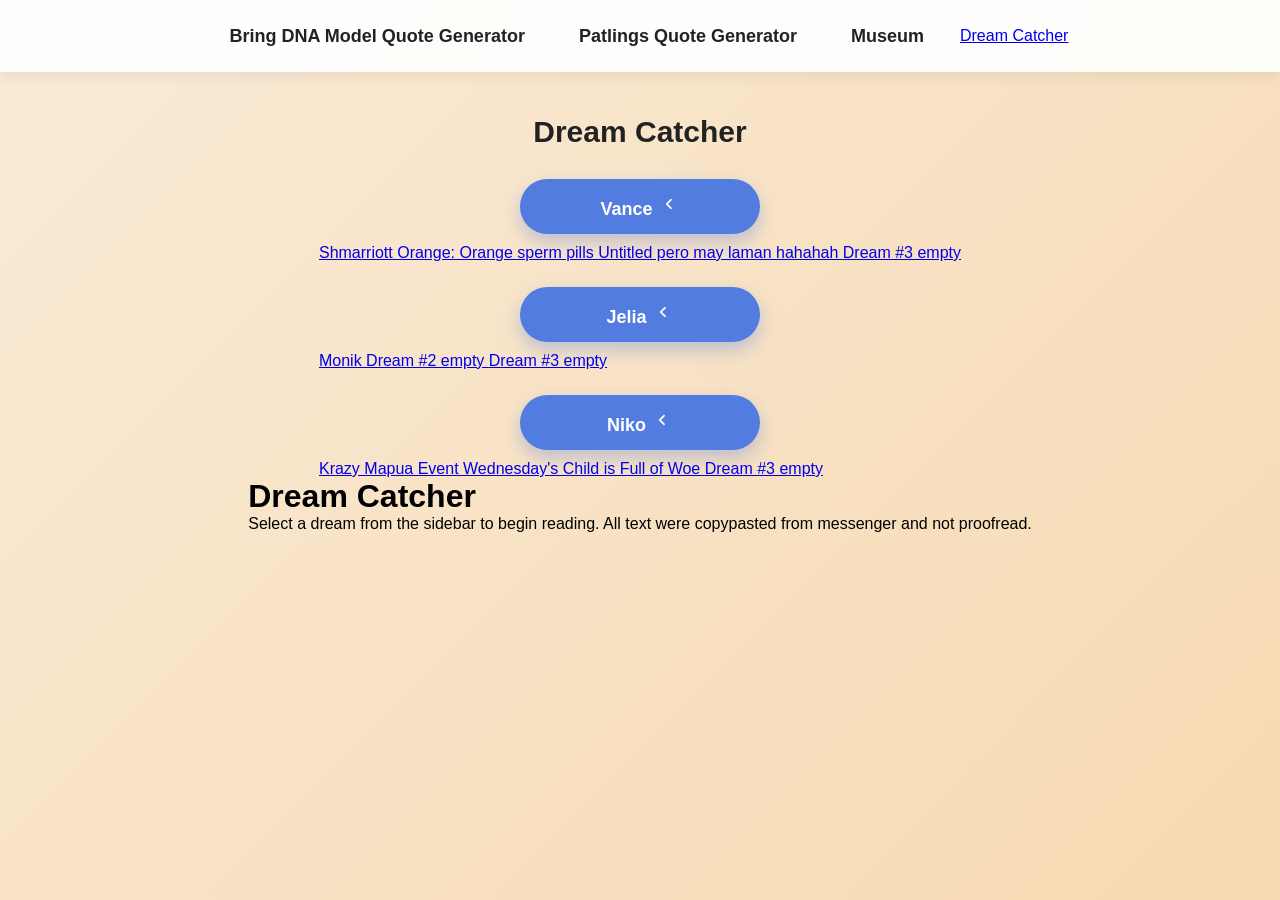
<file: dream.html>
<!doctype html>
<html lang="en">
  <head>
    <meta charset="UTF-8" />
    <meta name="viewport" content="width=device-width, initial-scale=1.0" />
    <title>Dream Catcher</title>
    <link rel="stylesheet"href="https://fonts.googleapis.com/css2?family=Material+Symbols+Rounded" />
    <link rel="stylesheet" href="style.css" />
  </head>

  <body id="dream-body">
    <nav class="navbar">
      <a id="home" href="index.html">Bring DNA Model Quote Generator</a>
      <a id="patlink" href="patlings.html">Patlings Quote Generator</a>
      <a id="museum" href="museum.html">Museum</a>
      <a id="dream" href="dream.html">Dream Catcher</a>
    </nav>

    <aside class="dream-sidebar">
      <h2 class="sidebar-title">Dream Catcher</h2>

      <div class="dropdown">
        <button class="dropdown-btn">
          Vance
          <span class="material-symbols-rounded arrow">chevron_left</span>
        </button>

        <div class="dropdown-content">
          <a
            href="#"
            onclick="
              showDream('vance1');
              return false;
            "
          >
            Shmarriott Orange: Orange sperm pills
          </a>

          <a
            href="#"
            onclick="
              showDream('vance2');
              return false;
            "
          >
            Untitled pero may laman hahahah
          </a>

          <a
            href="#"
            onclick="
              showDream('vance3');
              return false;
            "
          >
            Dream #3 empty
          </a>
        </div>
      </div>

      <div class="dropdown">
        <button class="dropdown-btn">
          Jelia
          <span class="material-symbols-rounded arrow">chevron_left</span>
        </button>
        <div class="dropdown-content">
          <a
            href="#"
            onclick="
              showDream('jelia1');
              return false;
            "
          >
            Monik
          </a>

          <a
            href="#"
            onclick="
              showDream('jelia2');
              return false;
            "
          >
            Dream #2 empty
          </a>

          <a
            href="#"
            onclick="
              showDream('jelia3');
              return false;
            "
          >
            Dream #3 empty
          </a>
        </div>
      </div>

      <div class="dropdown">
        <button class="dropdown-btn">
          Niko
          <span class="material-symbols-rounded arrow">chevron_left</span>
        </button>

        <div class="dropdown-content">
          <a
            href="#"
            onclick="
              showDream('niko1');
              return false;
            "
          >
            Krazy Mapua Event
          </a>

          <a
            href="#"
            onclick="
              showDream('niko2');
              return false;
            "
          >
            Wednesday's Child is Full of Woe
          </a>

          <a
            href="#"
            onclick="
              showDream('niko3');
              return false;
            "
          >
            Dream #3 empty
          </a>
        </div>
      </div>
    </aside>

    <main class="dream-content">
      <h1 id="dream-title">Dream Catcher</h1>

      <div id="dream-text">
        <p>Select a dream from the sidebar to begin reading. All text were copypasted from messenger and not proofread.</p>
      </div>
    </main>
    <script src="script-4.js"></script>
  </body>
</html>
</file>
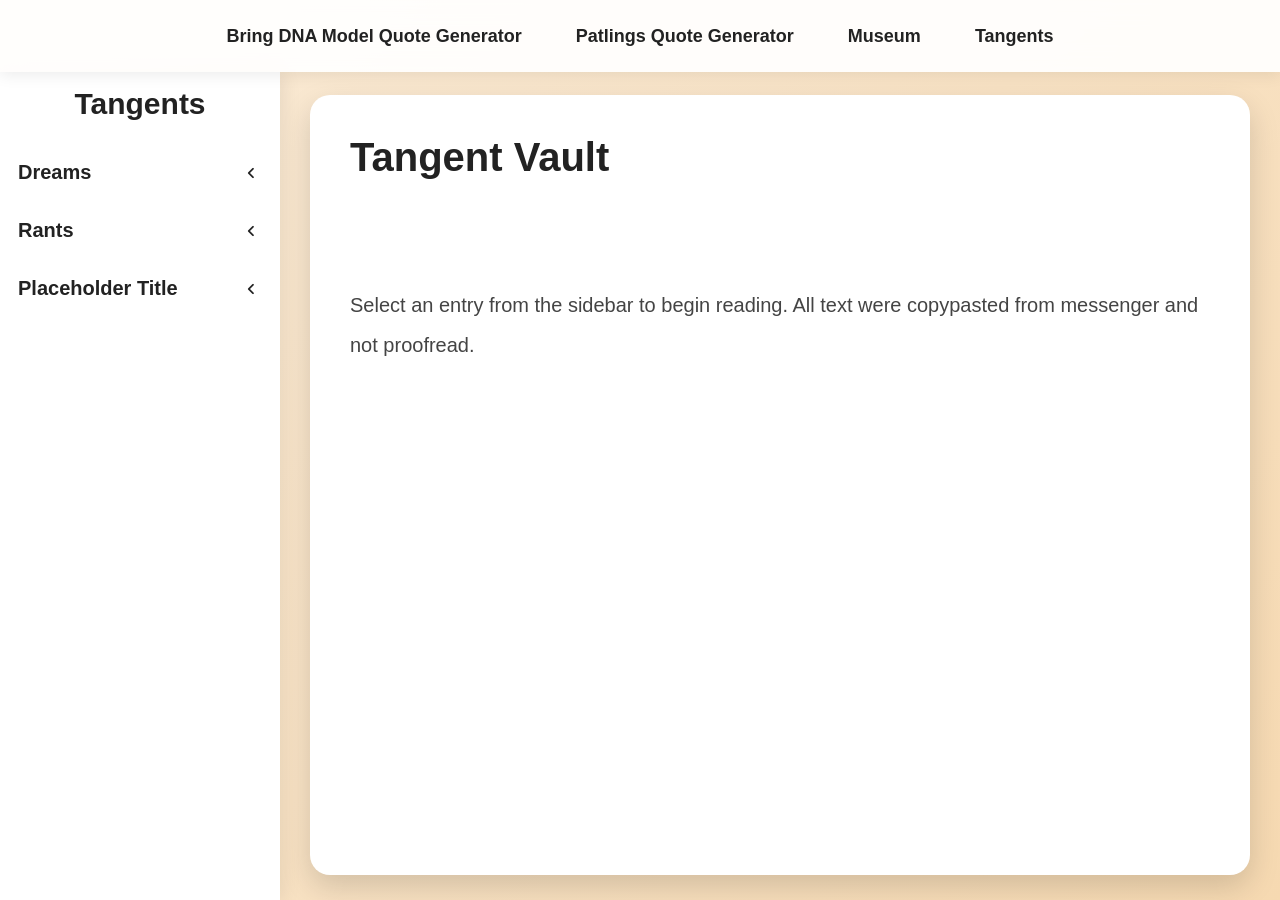
<file: tangents.html>
<!doctype html>
<html lang="en">

<head>
  <meta charset="UTF-8" />
  <meta name="viewport" content="width=device-width, initial-scale=1.0" />
  <title>Tangents</title>
  <link rel="stylesheet" href="https://fonts.googleapis.com/css2?family=Material+Symbols+Rounded" />
  <link rel="stylesheet" href="style.css" />
</head>

<body id="tangent-body">
  <nav class="navbar">
    <a id="home" href="index.html">Bring DNA Model Quote Generator</a>
    <a id="patlink" href="patlings.html">Patlings Quote Generator</a>
    <a id="museum" href="museum.html">Museum</a>
    <a id="tangent" href="tangents.html">Tangents</a>
  </nav>

  <aside class="tangent-sidebar">
    <h2 class="sidebar-title">Tangents</h2>

    <div class="tangent-section">
      <button class="tangent-section-btn">
        Dreams
        <span class="material-symbols-rounded arrow">chevron_left</span>
      </button>

      <div class="tangent-section-content">
        <a href="#" onclick="showTangent('shortdreams'); return false;">Short Dreams</a>
        <a href="#" onclick="showTangent('vance1'); return false;">Shmarriott Orange: Orange sperm pills</a>
        <a href="#" onclick="showTangent('vance2'); return false;">Dilemma of Andy Sobisol</a>
        <a href="#" onclick="showTangent('vance3'); return false;">KC FUCKING DIES</a>
        <a href="#" onclick="showTangent('vance4'); return false;">Reoccurring Virus Dream</a>
        <a href="#" onclick="showTangent('vance5'); return false;">Believing in the Caring Hearts Foundation</a>
        <a href="#" onclick="showTangent('vance6'); return false;">/kill yourself</a>
        <a href="#" onclick="showTangent('vance7'); return false;">Linda Evangelista</a>
        <a href="#" onclick="showTangent('vance8'); return false;">Hacked Dream</a>
        <a href="#" onclick="showTangent('vance9'); return false;">Reoccurring Urban Mall Dream</a>
        <a href="#" onclick="showTangent('vance10'); return false;">Reoccurring Badlands Dream #2 (The really cool one)</a>

        <a href="#" onclick="showTangent('jelia1'); return false;">Monik</a>

        <a href="#" onclick="showTangent('niko1'); return false;">Krazy Mapua Event</a>
        <a href="#" onclick="showTangent('niko2'); return false;">Wednesday's Child is Full of Woe</a>
        <a href="#" onclick="showTangent('niko3'); return false;">NANDITO NANAMAN SI SAMANTHA R.(the r stands for rennaissance) LORENZO.</a>
        <a href="#" onclick="showTangent('niko4'); return false;">Mapua-IHMCP Killer</a>
        <a href="#" onclick="showTangent('niko5'); return false;">PRINCE FUCKING DIES THEN GETS CAUGHT CHEATING</a>
        <a href="#" onclick="showTangent('niko6'); return false;">White Haired Gay Boy</a>
        <a href="#" onclick="showTangent('niko7'); return false;">Why Do I Keep Getting Chased???</a>

        <a href="#" onclick="showTangent('gil12'); return false;">Dream #2 empty</a>
        <a href="#" onclick="showTangent('jelia3'); return false;">Dream #3 empty</a>

      </div>
    </div>

    <div class="tangent-section">
      <button class="tangent-section-btn">
        Rants
        <span class="material-symbols-rounded arrow">chevron_left</span>
      </button>

      <div class="tangent-section-content">
        <a href="#" onclick="showTangent('rant1'); return false;">Christopher Nolan's Odyssey</a>
        <a href="#" onclick="showTangent('rant2'); return false;">Toph x Zuko</a>
        <a href="#" onclick="showTangent('rant3'); return false;">Trans People and Restrooms</a>
      </div>
    </div>

    <div class="tangent-section">
      <button class="tangent-section-btn">
        Placeholder Title
        <span class="material-symbols-rounded arrow">chevron_left</span>
      </button>

      <div class="tangent-section-content">
        <a href="#" onclick="showTangent('placeholder1'); return false;">Placeholder 1</a>
        <a href="#" onclick="showTangent('placeholder2'); return false;">Placeholder 2</a>
        <a href="#" onclick="showTangent('placeholder3'); return false;">Placeholder 3</a>
      </div>
    </div>
  </aside>

  <main class="tangent-content">
    <h1 id="tangent-title">Tangent Vault</h1>
    <div id="tangent-text">
      <p>Select an entry from the sidebar to begin reading. All text were copypasted from messenger and not proofread.
      </p>
    </div>
  </main>

  <script src="script-4.js"></script>
</body>

</html>
</file>
<file: style.css>
* {
  margin: 0;
  padding: 0;
  box-sizing: border-box;
  font-family: "Franklin Gothic Medium", "Century Gothic", sans-serif;
}

html {
  scroll-behavior: smooth;
}

body {
  min-height: 100vh;
  background: linear-gradient(135deg, antiquewhite, #f6d9b1);
  display: flex;
  flex-direction: column;
  align-items: center;
  padding: 100px 30px 40px;
}

.navbar {
  position: fixed;
  top: 0;
  left: 0;
  width: 100%;
  height: 72px;
  display: flex;
  justify-content: center;
  align-items: center;
  gap: 18px;
  background: rgba(255, 255, 255, 0.92);
  backdrop-filter: blur(12px);
  box-shadow: 0 3px 15px rgba(0, 0, 0, 0.08);
  transition: transform 0.35s ease;
  z-index: 9999;
}

.navbar.hide {
  transform: translateY(-100%);
}

#home,
#patlink,
#museum,
#tangent {
  text-decoration: none;
  color: #222;
  font-size: 18px;
  font-weight: bold;
  padding: 10px 18px;
  border-radius: 999px;
  transition: 0.25s;
}

#home:hover,
#patlink:hover,
#museum:hover,
#tangent:hover {
  color: rgb(70, 110, 230);
  background: rgba(82, 124, 224, 0.08);
  transform: translateY(-2px);
}

#title {
  font-size: 42px;
  color: #222;
  margin-bottom: 28px;
  text-align: center;
}

.container {
  width: min(820px, 95%);
  background: white;
  border-radius: 20px;
  padding: 35px;
  box-shadow: 0 12px 30px rgba(0, 0, 0, 0.18);
}

.quote-container {
  min-height: 170px;
  display: flex;
  align-items: center;
}

#quote {
  font-size: 22px;
  line-height: 1.8;
  white-space: pre-line;
  font-family: "Century Gothic";
}

button {
  display: block;
  width: 240px;
  margin: 25px auto 10px;
  padding: 14px;
  border: none;
  border-radius: 999px;
  background: rgb(82, 124, 224);
  color: white;
  font-size: 18px;
  font-weight: bold;
  cursor: pointer;
  transition: 0.25s;
  box-shadow: 0 8px 18px rgba(82, 124, 224, 0.35);
}

#btn:hover {
  transform: translateY(-3px);
  box-shadow: 0 12px 25px rgba(82, 124, 224, 0.45);
}

.view-photo {
  display: none;
  width: fit-content;
  margin: 12px auto 0;
  color: rgb(82, 124, 224);
  font-weight: bold;
  cursor: pointer;
  transition: 0.2s;
}

.view-photo:hover {
  color: #355fd6;
}

.popup {
  display: none;
  position: fixed;
  inset: 0;
  background: rgba(0, 0, 0, 0.85);
  justify-content: center;
  align-items: center;
  z-index: 10000;
}

.popup img,
.popup video {
  max-width: 90%;
  max-height: 90%;
  border-radius: 14px;
  box-shadow: 0 10px 30px rgba(0, 0, 0, 0.35);
}

#close {
  position: absolute;
  top: 25px;
  right: 35px;
  font-size: 48px;
  color: white;
  cursor: pointer;
}

#museum-body {
  justify-content: flex-start;
  align-items: center;
  padding: 100px 30px 40px;
  overflow-x: hidden;
}

.museum-layout {
  width: min(1450px, 95vw);
  height: 760px;
  min-height: 0;
  display: grid;
  grid-template-columns: 360px minmax(0, 1fr);
  gap: 25px;
  margin-bottom: 0;
}

.gallery-panel {
  width: 100%;
  height: 100%;
  background: white;
  border-radius: 20px;
  padding: 18px;
  display: flex;
  flex-direction: column;
  min-height: 0;
  overflow: hidden;
  box-shadow: 0 10px 25px rgba(0, 0, 0, 0.15);
}

.gallery-panel h2 {
  flex: 0 0 auto;
  text-align: center;
  margin: 0 0 15px;
  color: #333;
}

.gallery-tabs {
  display: flex;
  flex: 0 0 auto;
  width: 100%;
  gap: 8px;
  margin-bottom: 15px;
  padding: 4px;
  background: #f1f1f1;
  border-radius: 999px;
}

.gallery-tab {
  flex: 1;
  width: auto;
  margin: 0;
  padding: 10px 8px;
  border: none;
  border-radius: 999px;
  background: transparent;
  color: #555;
  font-size: 15px;
  font-weight: bold;
  box-shadow: none;
}

.gallery-tab:hover {
  transform: none;
  background: rgba(82, 124, 224, 0.1);
  color: #355fd6;
}

.gallery-tab.active {
  background: #527ce0;
  color: white;
  box-shadow: 0 4px 10px rgba(82, 124, 224, 0.25);
}

.gallery-section {
  display: none;
  flex: 1;
  min-height: 0;
  overflow: hidden;
}

.gallery-section.active {
  display: flex;
}

.gallery-grid {
  width: 100%;
  height: 100%;
  min-height: 0;
  display: grid;
  grid-template-columns: repeat(3, minmax(0, 1fr));
  grid-auto-rows: max-content;
  align-content: start;
  overflow-y: auto;
  overflow-x: hidden;
  padding: 5px 8px 5px 5px;
}

.gallery-grid::-webkit-scrollbar,
.pdf-gallery::-webkit-scrollbar {
  width: 8px;
}

.gallery-grid::-webkit-scrollbar-track,
.pdf-gallery::-webkit-scrollbar-track {
  background: #f1f1f1;
  border-radius: 999px;
}

.gallery-grid::-webkit-scrollbar-thumb,
.pdf-gallery::-webkit-scrollbar-thumb {
  background: #c4c4c4;
  border-radius: 999px;
}

.gallery-grid::-webkit-scrollbar-thumb:hover,
.pdf-gallery::-webkit-scrollbar-thumb:hover {
  background: #999;
}

.gallery-item {
  position: relative;
  width: 100%;
  aspect-ratio: 1 / 1;
  overflow: hidden;
  border-radius: 3px;
  cursor: pointer;
  transition:
    transform 0.25s,
    box-shadow 0.25s;
  background: #111;
  min-width: 0;
}

.gallery-item:hover {
  transform: scale(1.03);
  box-shadow: 0 5px 18px rgba(0, 0, 0, 0.25);
}

.gallery-item img,
.gallery-item video {
  width: 100%;
  height: 100%;
  object-fit: cover;
  display: block;
}

.gallery-item video {
  pointer-events: none;
}

.gallery-item.video-item::after {
  content: "▶";
  position: absolute;
  left: 50%;
  top: 50%;
  transform: translate(-50%, -50%);
  width: 42px;
  height: 42px;
  border-radius: 50%;
  background: rgba(0, 0, 0, 0.7);
  color: white;
  display: flex;
  align-items: center;
  justify-content: center;
  font-size: 18px;
  padding-left: 3px;
  pointer-events: none;
}

.pdf-gallery {
  width: 100%;
  height: 100%;
  min-height: 0;
  display: flex;
  flex-direction: column;
  gap: 12px;
  overflow-y: auto;
  overflow-x: hidden;
  padding: 5px 8px 5px 5px;
}

.pdf-card {
  width: 100%;
  min-height: 68px;
  flex: 0 0 auto;
  background: #f7f7f7;
  border: 1px solid #ddd;
  border-radius: 12px;
  padding: 18px 20px;
  display: flex;
  align-items: center;
  cursor: pointer;
  user-select: none;
  -webkit-user-select: none;
  transition:
    background 0.2s,
    border-color 0.2s,
    transform 0.2s,
    box-shadow 0.2s;
}

.pdf-card:hover {
  background: #eef3ff;
  border-color: #527ce0;
  transform: translateY(-2px);
  box-shadow: 0 5px 12px rgba(0, 0, 0, 0.1);
}

.pdf-card-title {
  width: 100%;
  color: #222;
  font-size: 16px;
  font-weight: bold;
  line-height: 1.5;
  word-break: break-word;
  overflow-wrap: anywhere;
  text-align: left;
}

.preview-panel {
  background: white;
  border-radius: 20px;
  padding: 25px;
  min-width: 0;
  min-height: 0;
  box-shadow: 0 10px 25px rgba(0, 0, 0, 0.15);
  display: flex;
  flex-direction: column;
  gap: 20px;
  overflow: hidden;
}

.preview-media {
  width: 100%;
  height: 430px;
  min-height: 0;
  flex: 0 0 430px;
  background: #f4f4f4;
  border-radius: 15px;
  overflow: hidden;
  display: flex;
  justify-content: center;
  align-items: center;
}

#preview-image,
#preview-video {
  width: 100%;
  height: 100%;
  object-fit: contain;
  border-radius: 15px;
}

#preview-image {
  cursor: pointer;
  transition: transform 0.25s;
}

#preview-image:hover {
  transform: scale(1.01);
}

#preview-video {
  display: none;
  background: #111;
}

.image-info {
  min-height: 0;
  overflow-y: auto;
  padding: 5px 5px 10px;
  font-family: "Century Gothic";
}

#photo-title {
  margin-bottom: 16px;
  color: #222;
  line-height: 1.35;
}

#photo-story {
  line-height: 1.8;
  margin-bottom: 25px;
  color: #444;
}

.image-info h3 {
  margin-bottom: 12px;
  color: #333;
}

#photo-tags {
  display: flex;
  flex-wrap: wrap;
  gap: 10px;
  padding-bottom: 5px;
}

.tag {
  padding: 8px 15px;
  border-radius: 999px;
  background: #dce8ff;
  color: #355fd6;
  cursor: pointer;
  transition: 0.25s;
  user-select: none;
}

.tag:hover {
  background: #355fd6;
  color: white;
}

.audio-panel {
  width: min(1450px, 95vw);
  margin-top: 25px;
  background: white;
  border-radius: 20px;
  padding: 25px;
  box-shadow: 0 10px 25px rgba(0, 0, 0, 0.15);
}

.audio-panel h2 {
  text-align: center;
  margin-bottom: 20px;
  color: #333;
}

.audio-list {
  display: grid;
  grid-template-columns: repeat(2, minmax(0, 1fr));
  gap: 15px;
}

.audio-item {
  min-width: 0;
  background: #f7f7f7;
  border-radius: 15px;
  padding: 18px;
  transition: 0.25s;
}

.audio-item h3 {
  color: #222;
  margin-bottom: 10px;
  line-height: 1.4;
}

.audio-item p {
  color: #555;
  margin-bottom: 14px;
  line-height: 1.6;
}

.audio-item audio {
  width: 100%;
  display: block;
}

#popup-media {
  max-width: 90%;
  max-height: 90%;
  display: flex;
  justify-content: center;
  align-items: center;
}

#popup-media img,
#popup-media video {
  max-width: 100%;
  max-height: 85vh;
  border-radius: 14px;
  box-shadow: 0 10px 30px rgba(0, 0, 0, 0.35);
}

#popup-media video {
  background: #111;
}

#tangent-body {
  justify-content: flex-start;
  align-items: stretch;
  padding: 0;
}

.tangent-sidebar {
  position: fixed;
  top: 72px;
  left: 0;
  width: 280px;
  height: calc(100vh - 72px);
  background: white;
  overflow-y: auto;
  box-shadow: 3px 0 18px rgba(0, 0, 0, 0.08);
  transition:
    top 0.35s ease,
    height 0.35s ease;
}

.tangent-sidebar.nav-hidden {
  top: 0;
  height: 100vh;
}

.sidebar-title {
  text-align: center;
  font-size: 30px;
  font-weight: bold;
  margin-top: 15px;
  margin-bottom: 30px;
  color: #222;
}

.tangent-section {
  margin: 0 18px 15px;
}

.tangent-section-btn {
  display: flex;
  justify-content: space-between;
  align-items: center;
  width: 100%;
  margin: 0;
  padding: 10px 0;
  border: none;
  background: transparent;
  outline: none;
  box-shadow: none;
  border-radius: 0;
  font-size: 20px;
  font-weight: bold;
  color: #222;
  text-align: left;
  cursor: pointer;
  appearance: none;
  -webkit-appearance: none;
}

.tangent-section-btn:hover {
  color: #222;
  background: transparent;
  transform: none;
  box-shadow: none;
}

.tangent-section-btn .arrow {
  transition: transform 0.25s;
}

.tangent-section.open .tangent-section-btn .arrow {
  transform: rotate(-90deg);
}

.tangent-section-content {
  display: none;
  padding-left: 18px;
  margin-top: 8px;
}

.tangent-section.open .tangent-section-content {
  display: block;
}

.tangent-section-content > a {
  display: block;
  text-decoration: none;
  color: #555;
  padding: 10px 0;
  font-size: 17px;
  transition: 0.2s;
}

.tangent-section-content > a:hover {
  color: #555;
  background: none;
  transform: none;
}

.material-symbols-rounded {
  font-size: 22px;
}

.tangent-content {
  margin-left: 310px;
  margin-top: 95px;
  width: calc(100% - 340px);
  min-height: calc(100vh - 120px);
  background: white;
  border-radius: 20px;
  padding: 40px;
  box-shadow: 0 12px 30px rgba(0, 0, 0, 0.15);
}

#tangent-title {
  font-size: 40px;
  margin-bottom: 25px;
  color: #222;
}

#tangent-text {
  font-size: 20px;
  line-height: 2;
  color: #444;
  font-family: "Century Gothic" !important;
  white-space: pre-wrap;
}

#tangent-text h2 {
  margin-top: 25px;
  margin-bottom: 15px;
}

#tangent-text p {
  margin-bottom: 18px;
}

#tangent-text img {
  max-width: 100%;
  border-radius: 15px;
  margin: 25px 0;
  display: block;
}

#tangent-text blockquote {
  border-left: 5px solid #4f7cff;
  padding-left: 18px;
  margin: 20px 0;
  color: #666;
  font-style: italic;
}

#tangent-text ul {
  margin-left: 30px;
  margin-bottom: 20px;
}

#tangent-text li {
  margin: 10px 0;
}

.hidden {
  display: none !important;
}

.fade-in {
  animation: fadeIn 0.3s ease;
}

@keyframes fadeIn {
  from {
    opacity: 0;
    transform: translateY(10px);
  }

  to {
    opacity: 1;
    transform: translateY(0);
  }
}

.shadow-hover {
  transition: 0.25s;
}

.shadow-hover:hover {
  box-shadow: 0 10px 25px rgba(0, 0, 0, 0.2);
}

.rounded {
  border-radius: 18px;
}

.text-center {
  text-align: center;
}

.flex-center {
  display: flex;
  justify-content: center;
  align-items: center;
}

@media (max-width: 1200px) {
  .museum-layout {
    width: min(950px, 95vw);
    height: 760px;
    grid-template-columns: 300px minmax(0, 1fr);
  }

  .gallery-grid {
    grid-template-columns: repeat(2, minmax(0, 1fr));
  }

  .preview-media {
    height: 380px;
    flex-basis: 380px;
  }

  .tangent-sidebar {
    width: 240px;
  }

  .tangent-content {
    margin-left: 260px;
    width: calc(100% - 280px);
  }
}

@media (max-width: 900px) {
  .navbar {
    gap: 8px;
    flex-wrap: wrap;
    height: auto;
    padding: 12px;
  }

  body {
    padding-top: 110px;
  }

  #title {
    font-size: 34px;
  }

  .container {
    width: 95%;
    padding: 25px;
  }

  #quote {
    font-size: 20px;
  }

  button {
    width: 100%;
    max-width: 300px;
  }

  .museum-layout {
    width: 95vw;
    height: auto;
    display: grid;
    grid-template-columns: 1fr;
    gap: 25px;
  }

  .gallery-panel {
    width: 100%;
    height: 400px;
    min-height: 400px;
  }

  .gallery-grid {
    grid-template-columns: repeat(3, minmax(0, 1fr));
  }

  .preview-panel {
    min-height: 600px;
    overflow: visible;
  }

  .preview-media {
    height: 320px;
    flex-basis: 320px;
  }

  .audio-panel {
    width: 95vw;
    margin-top: 25px;
  }

  .audio-list {
    grid-template-columns: 1fr;
  }

  .tangent-sidebar {
    position: relative;
    top: 0;
    width: 100%;
    height: auto;
    box-shadow: none;
    border-bottom: 1px solid #ddd;
  }

  .tangent-content {
    margin: 25px auto;
    width: 95%;
  }
}

@media (max-width: 600px) {
  body {
    padding-top: 130px;
  }

  #title {
    font-size: 28px;
  }

  .container {
    padding: 20px;
  }

  #quote {
    font-size: 18px;
    line-height: 1.6;
  }

  .museum-layout {
    width: 100%;
  }

  .gallery-panel {
    width: 100%;
    height: 350px;
    min-height: 350px;
    padding: 15px;
  }

  .gallery-panel h2 {
    margin-bottom: 12px;
  }

  .gallery-tabs {
    gap: 5px;
    margin-bottom: 10px;
  }

  .gallery-tab {
    font-size: 13px;
    padding: 9px 5px;
  }

  .gallery-grid {
    grid-template-columns: repeat(2, minmax(0, 1fr));
    gap: 8px;
    padding: 5px;
  }

  .pdf-gallery {
    gap: 10px;
    padding: 5px;
  }

  .pdf-card {
    min-height: 64px;
    padding: 14px 16px;
  }

  .pdf-card-title {
    font-size: 14px;
    line-height: 1.5;
  }

  .preview-panel {
    padding: 18px;
    min-height: 520px;
  }

  .preview-media {
    height: 240px;
    flex-basis: 240px;
  }

  .image-info {
    font-size: 15px;
  }

  #photo-title {
    margin-bottom: 14px;
  }

  #photo-story {
    margin-bottom: 22px;
  }

  .tag {
    font-size: 14px;
    padding: 7px 12px;
  }

  .audio-panel {
    width: 100%;
    padding: 18px;
  }

  .tangent-sidebar {
    padding: 18px;
  }

  .sidebar-title {
    font-size: 24px;
  }

  .tangent-section-btn {
    font-size: 18px;
  }

  .tangent-section-content > a {
    font-size: 16px;
  }

  .tangent-content {
    padding: 25px;
  }

  #tangent-title {
    font-size: 30px;
  }

  #tangent-text {
    font-size: 18px;
    line-height: 1.8;
  }
}

@media (max-width: 450px) {
  .navbar {
    justify-content: center;
  }

  #home,
  #patlink,
  #museum,
  #tangent {
    font-size: 15px;
    padding: 8px 12px;
  }

  #title {
    font-size: 24px;
  }

  .gallery-panel {
    height: 300px;
    min-height: 300px;
    padding: 12px;
  }

  .gallery-tabs {
    margin-bottom: 8px;
  }

  .gallery-tab {
    font-size: 12px;
    padding: 8px 4px;
  }

  .gallery-grid {
    grid-template-columns: repeat(2, minmax(0, 1fr));
    gap: 8px;
  }

  .pdf-card {
    min-height: 60px;
    padding: 13px 14px;
  }

  .pdf-card-title {
    font-size: 13px;
    line-height: 1.5;
  }

  .preview-panel {
    min-height: 480px;
    padding: 15px;
  }

  .preview-media {
    height: 200px;
    flex-basis: 200px;
  }

  .audio-panel {
    padding: 15px;
  }

  .tangent-content {
    padding: 20px;
  }

  #tangent-title {
    font-size: 26px;
  }

  #tangent-text {
    font-size: 17px;
  }
}
</file>
